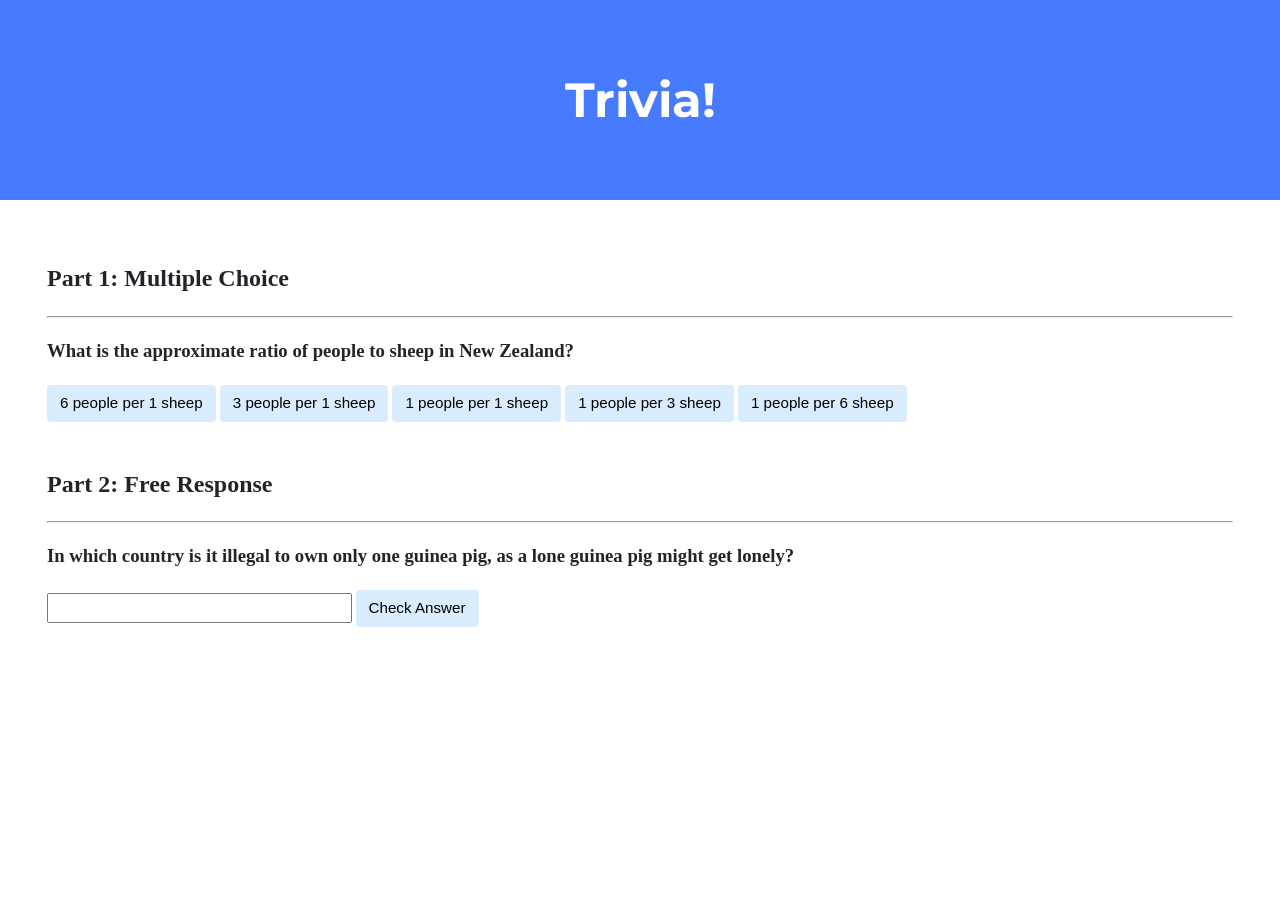
<file: lab8/trivia/index.html>
<!DOCTYPE html>

<html lang="en">
    <head>
        <link href="https://fonts.googleapis.com/css2?family=Montserrat:wght@500&display=swap" rel="stylesheet">
        <link href="styles.css" rel="stylesheet">
        <title>Trivia!</title>
        <script>
            // TODO: Add code to check answers to questions
            function answerHTML(correct, element) {
            if (correct) {
                document.getElementById(element).innerHTML = "Correct!"
            }
            else {
                document.getElementById(element).innerHTML = "Incorrect"
            }
        }

        function resetButtonsState() {

            var buttons = document.querySelectorAll(".button");
            buttons.forEach(function (button) {
                button.classList.remove('incorrect');
                button.classList.remove('correct');
            })
        }

        function getAnswerButton() {
            resetButtonsState()
            if (event.target.id == "correct") {
                event.target.classList.add('correct');
                answerHTML(true, "return_part_1");
            }
            else {
                event.target.classList.add('incorrect');
                answerHTML(false, "return_part_1");
            }

        }

        document.addEventListener("DOMContentLoaded", function (event) {
            var buttons = document.querySelectorAll(".button");
            buttons.forEach(function (button) {
                button.addEventListener("click", getAnswerButton);
            })

            inputField = document.querySelector('input')
            checkButton = document.querySelector("#check");
            checkButton.addEventListener('click', function (evt) {
                if (inputField.value.toLowerCase() == "switzerland") {
                    answerHTML(true, "return_part_2");
                }
                else {
                    answerHTML(false, "return_part_2");
                }
            });
        });
        </script>
    </head>
    <body>
        <div class="header">
            <h1>Trivia!</h1>
        </div>

        <div class="container">
            <div class="section">
                <h2>Part 1: Multiple Choice </h2>
                <hr>
                <!-- TODO: Add multiple choice question here -->
                <h3>What is the approximate ratio of people to sheep in New Zealand?</h3>
                <h2 id="return_part_1"></h2>
                <button id="correct" class="button">6 people per 1 sheep</button>
                <button class="button">3 people per 1 sheep</button>
                <button class="button">1 people per 1 sheep</button>
                <button class="button">1 people per 3 sheep</button>
                <button class="button">1 people per 6 sheep</button>
            </div>

            <div class="section">
                <h2>Part 2: Free Response</h2>
                <hr>
                <!-- TODO: Add free response question here -->
                <h3>In which country is it illegal to own only one guinea pig, as a lone guinea pig might get lonely?</h3>
                <h2 id="return_part_2"></h2>
                <input type="text">
                <button id="check" class="input">Check Answer</button>
            </div>
        </div>
    </body>
</html>
</file>
<file: lab8/trivia/styles.css>
body {
    background-color: #fff;
    color: #212529;
    font-size: 1rem;
    font-weight: 400;
    line-height: 1.5;
    margin: 0;
    text-align: left;
}

.container {
    margin-left: auto;
    margin-right: auto;
    padding-left: 15px;
    padding-right: 15px;
}

.header {
    background-color: #477bff;
    color: #fff;
    margin-bottom: 2rem;
    padding: 2rem 1rem;
    text-align: center;
}

.section {
    padding: 0.5rem 2rem 1rem 2rem;
}

.section:hover {
    background-color: #f5f5f5;
    transition: color 2s ease-in-out, background-color 0.15s ease-in-out;
}

h1 {
    font-family: 'Montserrat', sans-serif;
    font-size: 48px;
}

button, input[type="submit"] {
    background-color: #d9edff;
    border: 1px solid transparent;
    border-radius: 0.25rem;
    font-size: 0.95rem;
    font-weight: 400;
    line-height: 1.5;
    padding: 0.375rem 0.75rem;
    text-align: center;
    transition: color 0.15s ease-in-out, background-color 0.15s ease-in-out, border-color 0.15s ease-in-out, box-shadow 0.15s ease-in-out;
    vertical-align: middle;
}


input[type="text"] {
    line-height: 1.8;
    width: 25%;
}

input[type="text"]:hover {
    background-color: #f5f5f5;
    transition: color 2s ease-in-out, background-color 0.15s ease-in-out;
}
</file>
